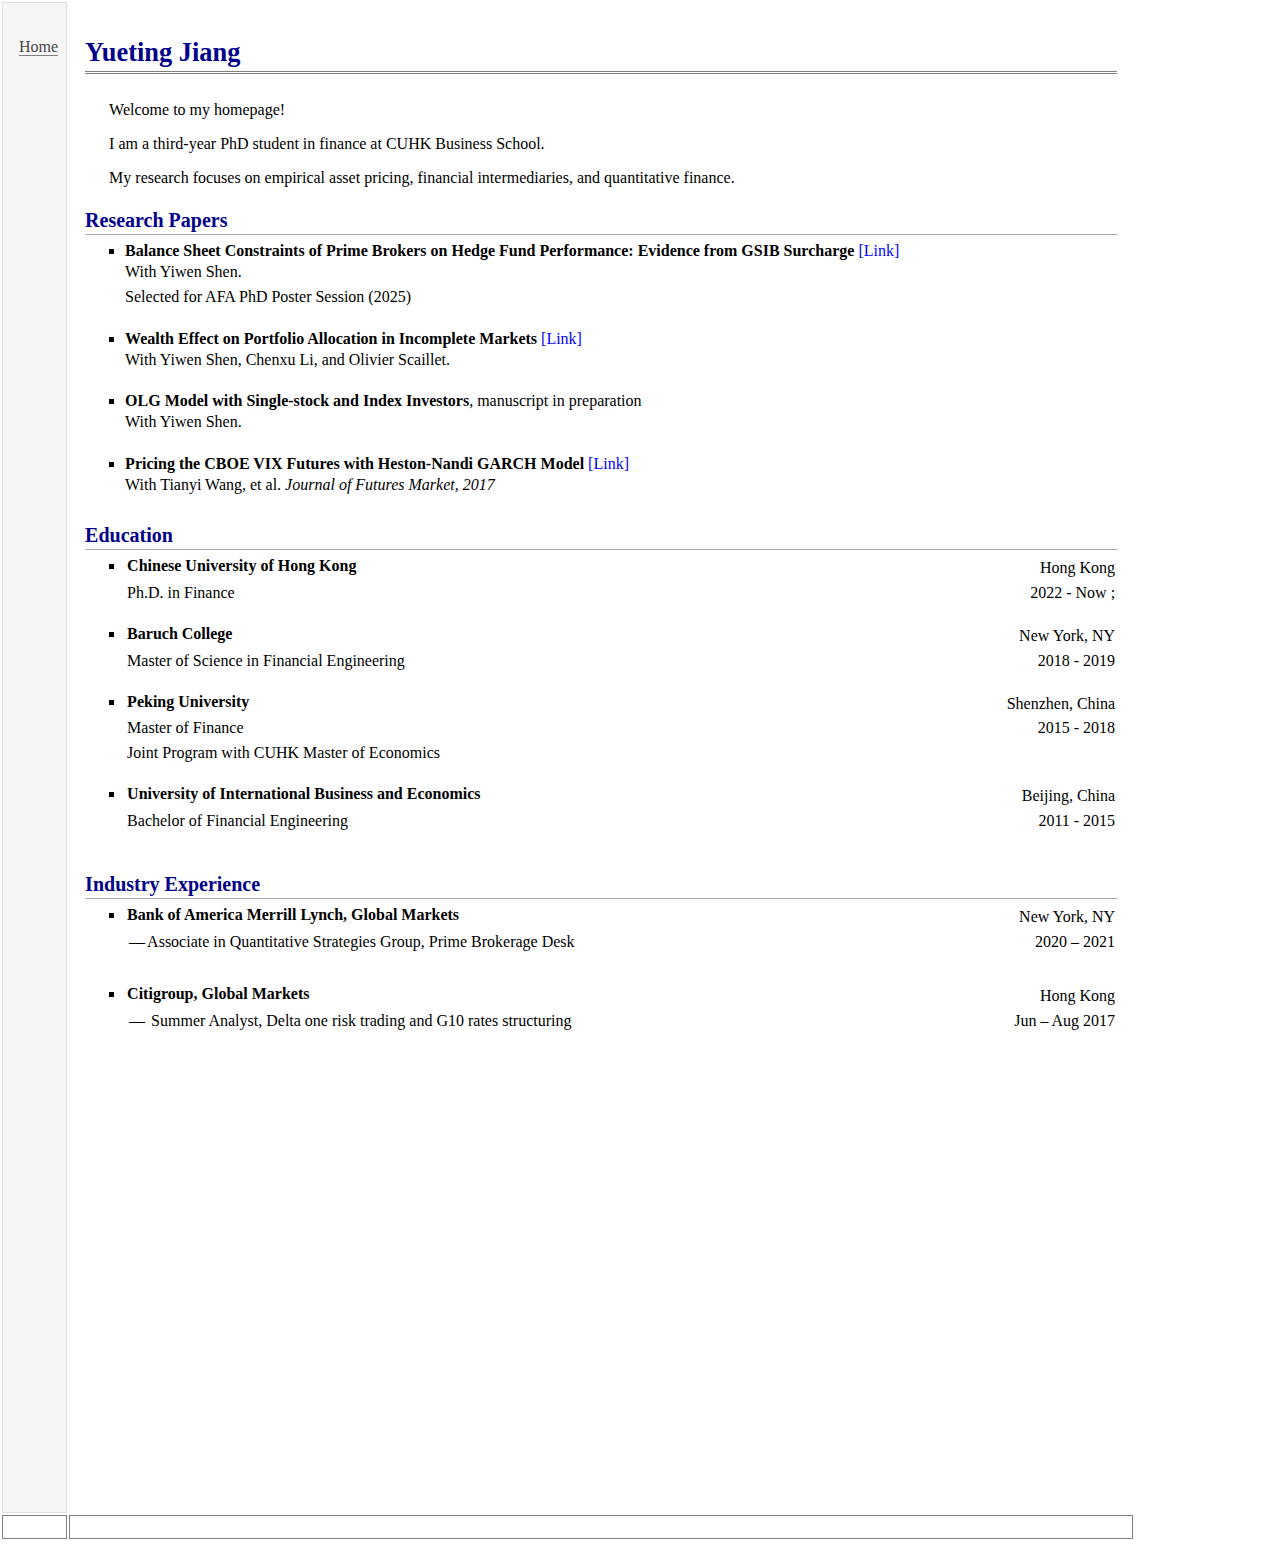
<file: index.html>
<!DOCTYPE html PUBLIC "-//W3C//DTD XHTML 1.1//EN" "http://www.w3.org/TR/xhtml11/DTD/xhtml11.dtd">

<html xmlns="http://www.w3.org/1999/xhtml" xml:lang="en"><head><meta http-equiv="Content-Type" content="text/html; charset=UTF-8">
<meta name="generator" content="jemdoc, see http://jemdoc.jaboc.net/">

<link rel="stylesheet" href="./research_files/jemdoc.css" type="text/css">
<title>Yueting Jiang </title>
</head>
<body>
<table summary="Table for page layout." id="tlayout">
<tbody><tr valign="top">
<td  height="1499"  id="layout-menu">
<div style="line-height:150%;">
    <br>
</div>
<div class="menu-item"><a href="index.html" class="current">Home</a></div>


<!-- <div class="menu-item"><a href="CV_Yiwen_PhD.pdf" target="_blank">CV</a></div>-->
</td>
<td  id="layout-content">
<div id="toptitle">
<div style="line-height:150%;">
    <br>
</div>
<h1 >Yueting Jiang </h1>
</div>
<table class="imgtable"><tbody><tr><td>
<td align="left" width = 1000><p>Welcome to my homepage! 
  </p>
  <p style="font-size:100%">I am a third-year PhD student in finance at CUHK Business School. </p>
  <p style="font-size:100%">My research focuses on empirical asset pricing, financial intermediaries, and quantitative finance. 
  <ul>
    <div style="line-height:0%;"> <br />
    </div>
  </ul>
  
</tr></tbody></table>
<div class="content-entry">

  
  <h2>Research Papers </h2>
  <ul>
  
  <li>
    <p><strong>	Balance Sheet Constraints of Prime Brokers on Hedge Fund Performance: Evidence from GSIB Surcharge</strong> <a href="https://papers.ssrn.com/sol3/papers.cfm?abstract_id=4908662" target="_blank">[Link]</a><br> 
      With Yiwen Shen. </p>
      <p>Selected for AFA PhD Poster Session (2025) </p>
  </li>
  
  <div style="line-height:100%;">
    <br>
  </div>
  <li>
    <p><strong>	Wealth Effect on Portfolio Allocation in Incomplete Markets</strong> <a href="https://papers.ssrn.com/sol3/papers.cfm?abstract_id=3580735" target="_blank">[Link]</a><br> 
      With Yiwen Shen, Chenxu Li, and Olivier Scaillet. </p>
  </li>

  <div style="line-height:100%;">
    <br>
  </div>
  <li>
    <p><strong>	OLG Model with Single-stock and Index Investors</strong>, manuscript in preparation</a><br> 
      With Yiwen Shen. </p>
  </li>
  
  <div style="line-height:100%;">
    <br>
  </div>
  
    <li>
      <p><strong>Pricing the CBOE VIX Futures with Heston-Nandi GARCH Model</strong> <a href="https://onlinelibrary.wiley.com/doi/full/10.1002/fut.21820" target="_blank">[Link]</a> <br />
        With Tianyi Wang, et al. <em>Journal of Futures Market, 2017</em></p>
    </li>
  </ul>



<h2>Education</h2>
<ul>
<li style="margin:0px; font-size:100%"><p style="float:right; margin:2px; font-size:100%"> Hong Kong</p>
<p style="margin:2px; font-size:100%"><b>Chinese University of Hong Kong</b> </p></li>
<div style="line-height:0%;">
    <br>
</div>
<div style="clear:both"></div>

<p style="float:right; margin:2px; font-size:100%">2022 - Now ; </p>
<p style="margin:2px; font-size:100%">Ph.D.  in Finance </p>

<div style="line-height:0%;">
    <br>
</div>


<div style="line-height:100%;">
    <br>
</div>

<li style="margin:0px; font-size:100%">
    <p style="float:right; margin:2px; font-size:100%"> New York, NY </p>
    <p style="margin:2px; font-size:100%"><b>Baruch College </b> </p>
</li>
<div style="clear:both"></div>
<p style="float:right; margin:2px; font-size:100%">2018 - 2019 </p>
<p style="margin:2px; font-size:100%">Master of Science in Financial Engineering </p>
<div style="clear:both">
  <div style="clear:both"></div>

  <div style="line-height:100%;">
    <br>
  </div>
</div>
<li style="margin:0px">
  <p style="float:right; margin:2px; font-size:100%"> Shenzhen, China </p>
  <p style="margin:2px; font-size:100%"><b>Peking University </b> </p>
</li>
<div style="clear:both"></div>
<p style="float:right; margin:2px; font-size:100%">2015 - 2018 </p>
<p style="margin:2px; font-size:100%">Master of Finance</p>
<div style="clear:both"></div>
<p style="margin:2px; font-size:100%">Joint Program with CUHK Master of Economics</p>

<div style="line-height:100%;">
  <br>
</div>
<li style="margin:0px; font-size:100%">
  <p style="float:right; margin:2px; font-size:100%"> Beijing, China </p>
  <p style="margin:2px; font-size:100%"><b>University of International Business and Economics </b> </p>
</li>

<div style="clear:both"></div>
<p style="float:right; margin:2px; font-size:100%">2011 - 2015 </p>
<p style="margin:2px; font-size:100%">Bachelor of Financial Engineering </p>
</ul>




<div style="clear:both"></div>
<div style="clear:both"></div>

<div style="clear:both"></div>
<div style="clear:both"></div>
<h2>Industry Experience</h2>
<ul>

  <li style="margin:0px">
    <p style="float:right; margin:2px; font-size:100%"> New York, NY </p>
    <p style="margin:2px; font-size:100%"><b>Bank of America Merrill Lynch, Global Markets</b></p>
  </li>
  <div style="clear:both"></div>
  <p style="float:right; margin:2px; font-size:100%">2020 –  2021 </p>
  <p style="margin:2px; font-size:100%"><span style="margin:2px">—</span>Associate in Quantitative Strategies Group, Prime Brokerage Desk</p>
  <div style="line-height:100%;">
    <ul>
      <div style="line-height:100%;"></div>
    </ul>
  </div>

<div style="clear:both"></div>

<div style="line-height:100%;">
    <br>
</div>

<li style="margin:0px">
    <p style="float:right; margin:2px; font-size:100%"> Hong Kong </p>
    <p style="margin:2px; font-size:100%"><b>Citigroup, Global Markets </b> </p>
</li>
<div style="clear:both"></div>
<p style="float:right; margin:2px; font-size:100%">Jun – Aug 2017</p>
<p style="margin:2px; font-size:100%"><span style="margin:2px">—</span> Summer Analyst, Delta one risk trading and G10 rates structuring </p>
<div style="clear:both"></div>
<p style="margin:2px; font-size:100%">&nbsp;</p>
<div style="clear:both"></div>
<div style="clear:both"></div>
</ul>

</td>
</tr>
  <tr valign="top">
    <td  id="layout-menu2">&nbsp;</td>
    <td  id="layout-content2">&nbsp;</td>
  </tr>
</tbody>
</table>
<!-- Start of StatCounter Code for Default Guide -->
<!--<script async="" src="./Feng Ruan_files/analytics.js"></script><script type="text/javascript">
var sc_project=11488237;
var sc_invisible=0;
var sc_security="2ae5f703";
var scJsHost = (("https:" == document.location.protocol) ?
"https://secure." : "http://www.");
document.write("<sc"+"ript type='text/javascript' src='" + scJsHost+
"statcounter.com/counter/counter.js'></"+"script>");
</script><script type="text/javascript" src="./Feng Ruan_files/counter.js"></script><span class="statcounter"><a class="statcounter" href="http://www.statcounter.com/" target="_blank"><img src="./Feng Ruan_files/t.php" alt="StatCounter - Free Web Tracker and Counter" border="0"></a></span>

<noscript>&lt;div class="statcounter"&gt;&lt;a title="website statistics"
href="http://statcounter.com/" target="_blank"&gt;&lt;img class="statcounter"
src="//c.statcounter.com/11488237/0/2ae5f703/0/" alt="website
statistics"&gt;&lt;/a&gt;&lt;/div&gt;</noscript>-->
<!-- End of StatCounter Code for Default Guide -->


<script>if(window.parent==window){(function(i,s,o,g,r,a,m){i["GoogleAnalyticsObject"]=r;i[r]=i[r]||function(){(i[r].q=i[r].q||[]).push(arguments)},i[r].l=1*new Date();a=s.createElement(o),m=s.getElementsByTagName(o)[0];a.async=1;a.src=g;m.parentNode.insertBefore(a,m)})(window,document,"script","//www.google-analytics.com/analytics.js","ga");ga("create","UA-41540427-2","auto",{"siteSpeedSampleRate":100});ga("send","pageview");}</script>
</body></html>
</file>
<file: research_files/jemdoc.css>
/* Default css file for jemdoc. */

table#tlayout {
    border: none;
    border-collapse: separate;
    background: white;
}

body {
	background: white;
	font-family: Georgia, serif;
	padding-bottom: 8px;
	margin: 0;
}

#layout-menu {
	background: #f6f6f6;
	border: 1px solid #dddddd;
	padding-top: 0.5em;
	padding-left: 8px;
	padding-right: 8px;
	font-size: 1.0em;
	width: auto;
	white-space: nowrap;
    text-align: left;
    vertical-align: top;
}

#layout-menu td {
	background: #f4f4f4;
    vertical-align: top;
}

#layout-content {
	padding-top: 0.0em;
	padding-left: 1.0em;
	padding-right: 1.0em;
    border: none;
    background: white;
    text-align: left;
    vertical-align: top;
}

#layout-menu a {
	line-height: 1.5em;
	margin-left: 0.5em;
}

tt {
    background: #ffffdd;
}

pre, tt {
	font-size: 90%;
	font-family: monaco, monospace;
}

a, a > tt {
	color: blue;
	text-decoration: none;
}

a:hover {
	border-bottom: 1px gray dotted;
}

#layout-menu a.current:link, #layout-menu a.current:visited {
	color: rgb(71, 71, 71);
	border-bottom: 1px gray solid;
}
#layout-menu a:link, #layout-menu a:visited, #layout-menu a:hover {
	color: rgb(71, 71, 71);
	text-decoration: none;
}
#layout-menu a:hover {
	text-decoration: none;
}

div.menu-category {
	border-bottom: 1px solid gray;
	margin-top: 0.8em;
	padding-top: 0.2em;
	padding-bottom: 0.1em;
	font-weight: bold;
}

div.menu-item {
	padding-left: 16px;
	text-indent: -16px;
}

div#toptitle {
	padding-bottom: 0.2em;
	margin-bottom: 1.5em;
	border-bottom: 3px double gray;
}

/* Reduce space if we begin the page with a title. */
div#toptitle + h2, div#toptitle + h3 {
	margin-top: -0.7em;
}

div#subtitle {
	margin-top: 0.0em;
	margin-bottom: 0.0em;
	padding-top: 0em;
	padding-bottom: 0.1em;
}

em {
	font-style: italic;
}

strong {
	font-weight: bold;
}


h1, h2, h3 {
	color: #00008b;
	margin-top: 0.7em;
	margin-bottom: 0.3em;
	padding-bottom: 0.2em;
	line-height: 1.0;
	padding-top: 0.5em;
	border-bottom: 1px solid #aaaaaa;
}

h1 {
	font-size: 165%;
}

h2 {
	padding-top: 0.8em;
	font-size: 125%;
}

h2 + h3 {
    padding-top: 0.2em;
}

h3 {
	font-size: 110%;
	border-bottom: none;
}

p {
	margin-top: 0.0em;
	margin-bottom: 0.8em;
	padding: 0;
	line-height: 1.3;
}

pre {
	padding: 0;
	margin: 0;
}

div#footer {
	font-size: small;
	border-top: 1px solid #c0c0c0;
	padding-top: 0.1em;
	margin-top: 4.0em;
	color: black;
}

div#footer a {
	color: black;
}

div#footer-text {
	float: left;
	padding-bottom: 8px;
}

ul, ol, dl {
	margin-top: 0.2em;
	padding-top: 0;
	margin-bottom: 0.8em;
}

dt {
	margin-top: 0.5em;
	margin-bottom: 0;
}

dl {
	margin-left: 20px;
}

dd {
	color: #222222;
}

dd > *:first-child {
	margin-top: 0;
}

ul {
	list-style-position: outside;
	list-style-type: square;
}

p + ul, p + ol {
	margin-top: -0.5em;
}

li ul, li ol {
	margin-top: -0.3em;
}

ol {
	list-style-position: outside;
	list-style-type: decimal;
}

li p, dd p {
	margin-bottom: 0.3em;
}


ol ol {
	list-style-type: lower-alpha;
}

ol ol ol {
	list-style-type: lower-roman;
}

p + div.codeblock {
	margin-top: -0.6em;
}

div.codeblock, div.infoblock {
	margin-right: 0%;
	margin-top: 1.2em;
	margin-bottom: 1.3em;
}

div.blocktitle {
	font-weight: bold;
	color: #cd7b62;
	margin-top: 1.2em;
	margin-bottom: 0.1em;
}

div.blockcontent {
	border: 1px solid silver;
	padding: 0.3em 0.5em;
}

div.infoblock > div.blockcontent {
	background: #ffffee;
}

div.blockcontent p + ul, div.blockcontent p + ol {
	margin-top: 0.4em;
}

div.infoblock p {
	margin-bottom: 0em;
}

div.infoblock li p, div.infoblock dd p {
	margin-bottom: 0.5em;
}

div.infoblock p + p {
	margin-top: 0.8em;
}

div.codeblock > div.blockcontent {
	background: #f6f6f6;
}

span.pycommand {
	color: #000070;
}

span.statement {
	color: #008800;
}
span.builtin {
	color: #000088;
}
span.special {
	color: #990000;
}
span.operator {
	color: #880000;
}
span.error {
	color: #aa0000;
}
span.comment, span.comment > *, span.string, span.string > * {
	color: #606060;
}

@media print {
	#layout-menu { display: none; }
}

#fwtitle {
	margin: 2px;
}

#fwtitle #toptitle {
	padding-left: 0.5em;
	margin-bottom: 0.5em;
}

#layout-content h1:first-child, #layout-content h2:first-child, #layout-content h3:first-child {
	margin-top: -0.7em;
}

div#toptitle h1, #layout-content div#toptitle h1 {
	margin-bottom: 0.0em;
	padding-bottom: 0.1em;
	padding-top: 0;
	margin-top: 0.5em;
	border-bottom: none;
}

img.eq {
	padding: 0;
	padding-left: 0.1em;
	padding-right: 0.1em;
	margin: 0;
}

img.eqwl {
	padding-left: 2em;
	padding-top: 0.6em;
	padding-bottom: 0.2em;
	margin: 0;
}

table {
    border: 2px solid black;
    border-collapse: collapse;
}

td {
    padding: 2px;
    padding-left: 0.5em;
    padding-right: 0.5em;
    text-align: center;
    border: 1px solid gray;
}

table + table {
    margin-top: 1em;
}

tr.heading {
    font-weight: bold;
    border-bottom: 2px solid 00008b;
}

img {
    border: none;
}

table.imgtable, table.imgtable td {
    border: none;
    text-align: left;
}
</file>
